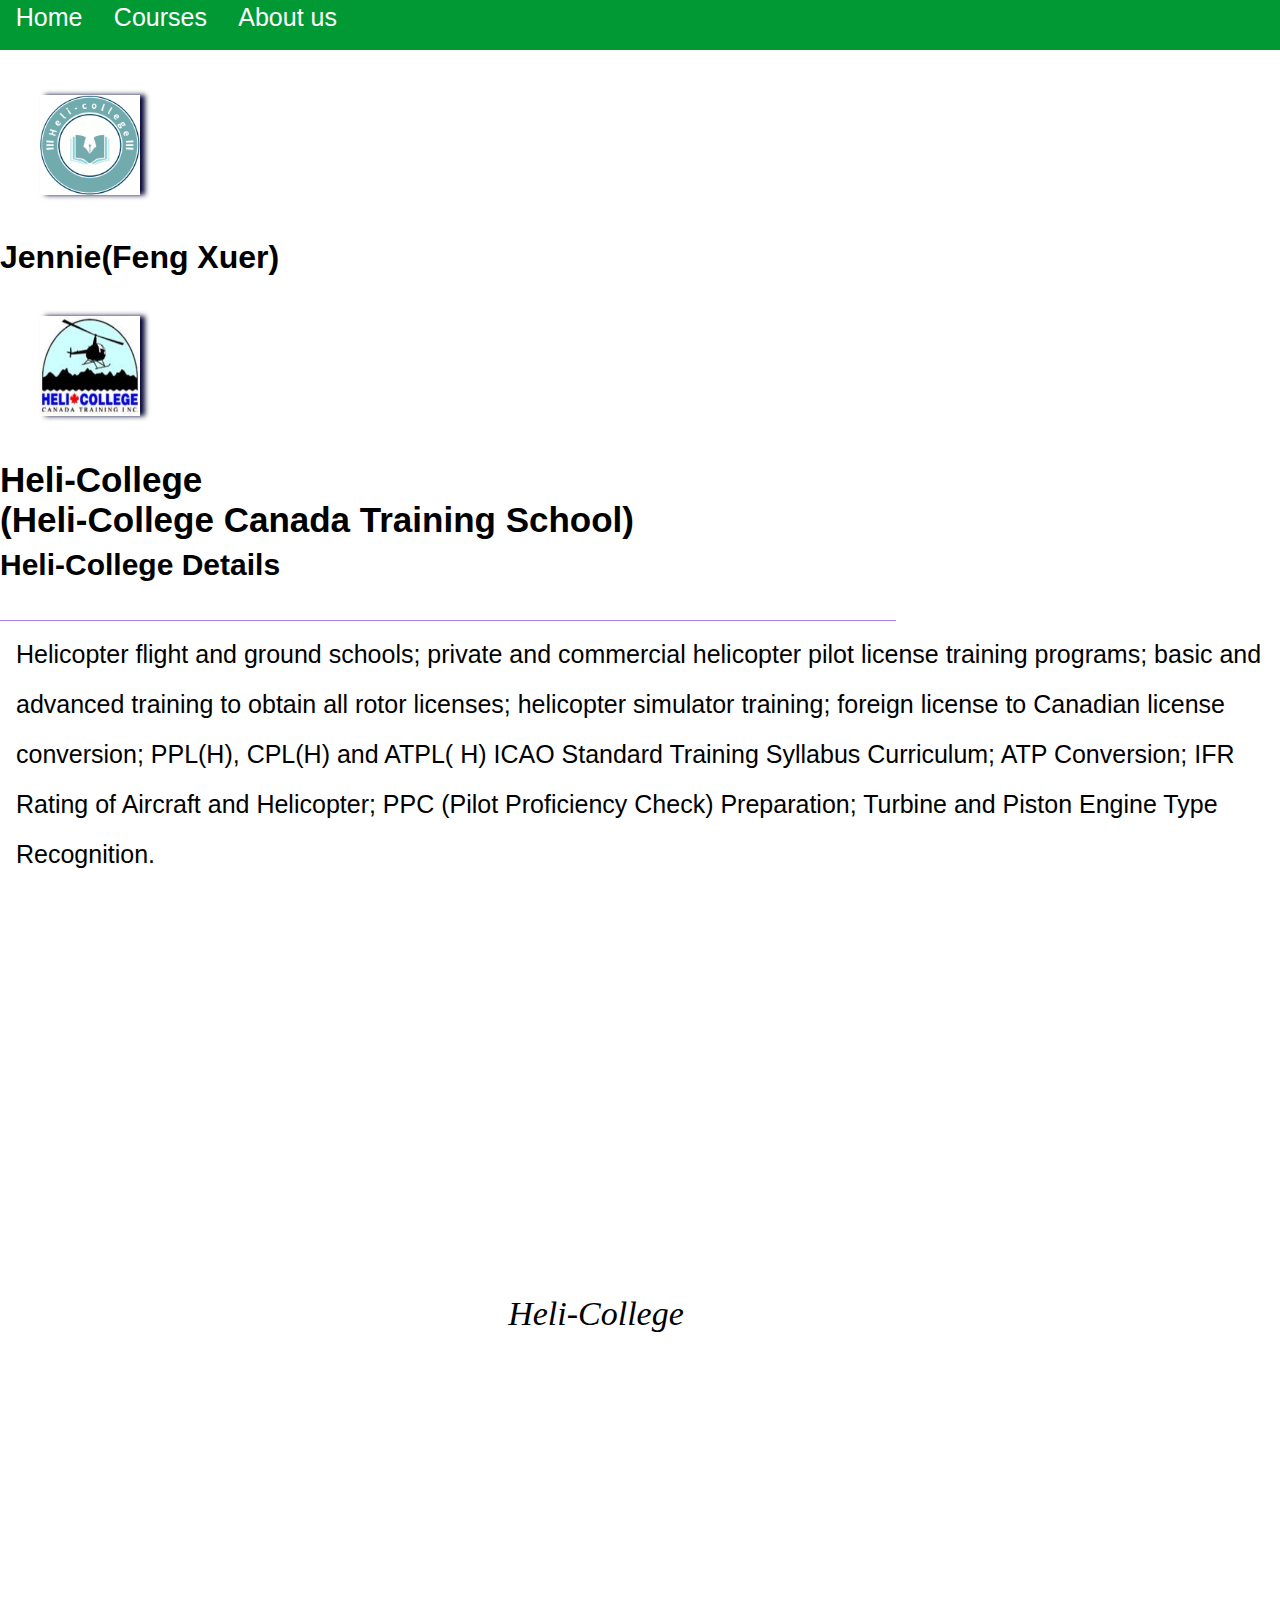
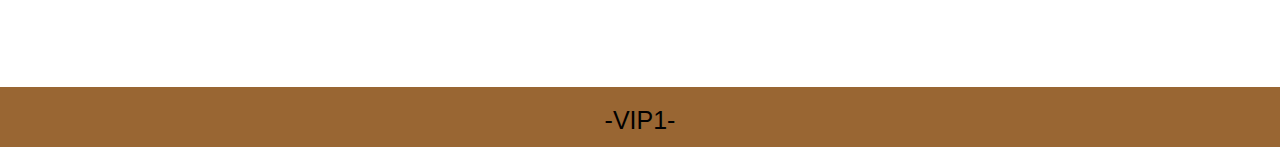
<file: index.html>
<!DOCTYPE html>
<html lang="en" >
<head>
<meta charset="UTF-8">
<title></title>
<link rel="icon" href="favicon.ico">
<link rel="stylesheet" href="style.css">
</head>
<body>
<div class="top">
  <center> 
   <ul>
   <li><a href="index.html"> Home</a></li>
   <li><a href="courses.html">Courses</a></li>
   <li><a href="about.html">About us</a></li>
   </ul>
  </center>
</div>
<div class='content'>
<img src="1.jpg" class='writer-img'>
</div>
<h1>Jennie(Feng Xuer)</h1>
<div class='content'>
<img src="2.jpg" class='writer-img'>
</div>
 <h2>Heli-College
<br/>
(Heli-College Canada Training School)</h2> 
 <h3>Heli-College Details</h3>
  <p>Helicopter flight and ground schools; private and commercial helicopter pilot license training programs; basic and advanced training to obtain all rotor licenses; helicopter simulator training; foreign license to Canadian license conversion; PPL(H), CPL(H) and ATPL( H) ICAO Standard Training Syllabus Curriculum; ATP Conversion; IFR Rating of Aircraft and Helicopter; PPC (Pilot Proficiency Check) Preparation; Turbine and Piston Engine Type Recognition.</p > 
<div class='image'>
<p class='caption'>Heli-College</p >
</div>
  <div class="footer">
  <p>-VIP1-</p >
</div>
</body>
</html>
</file>
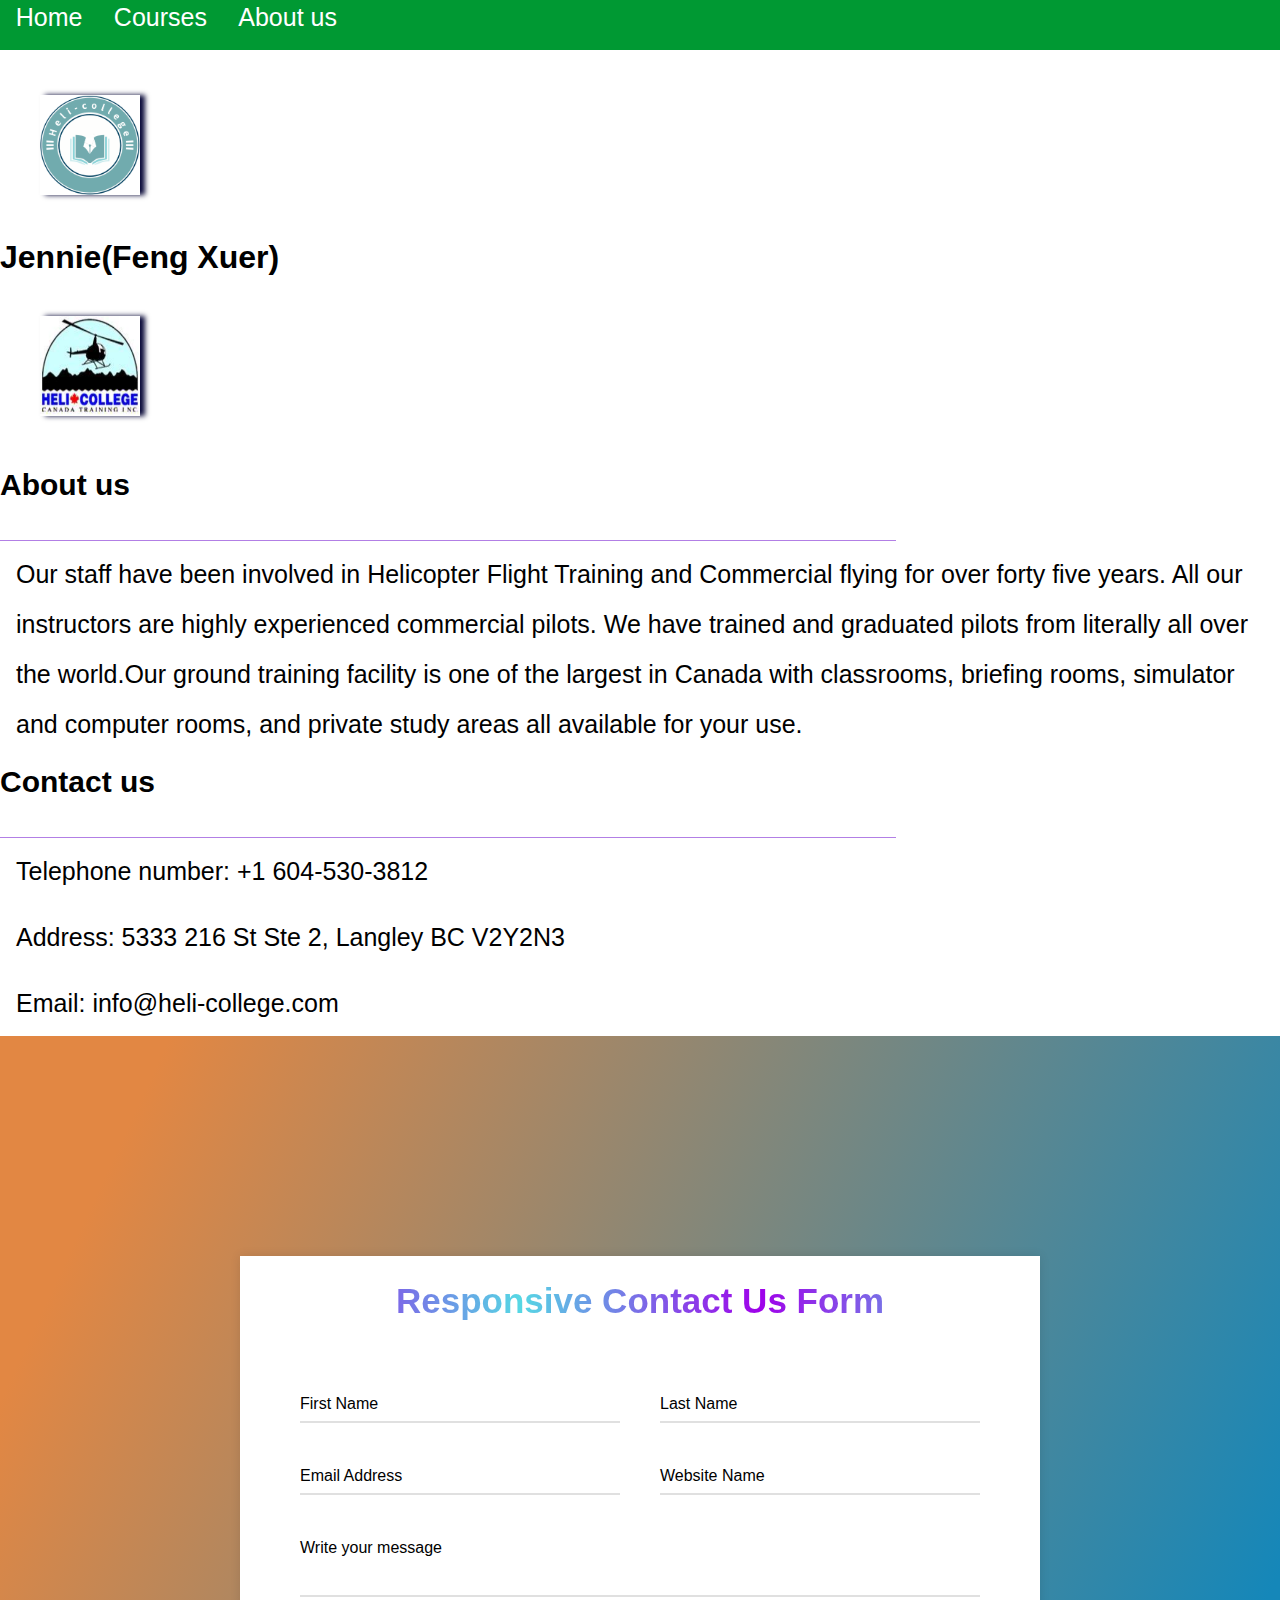
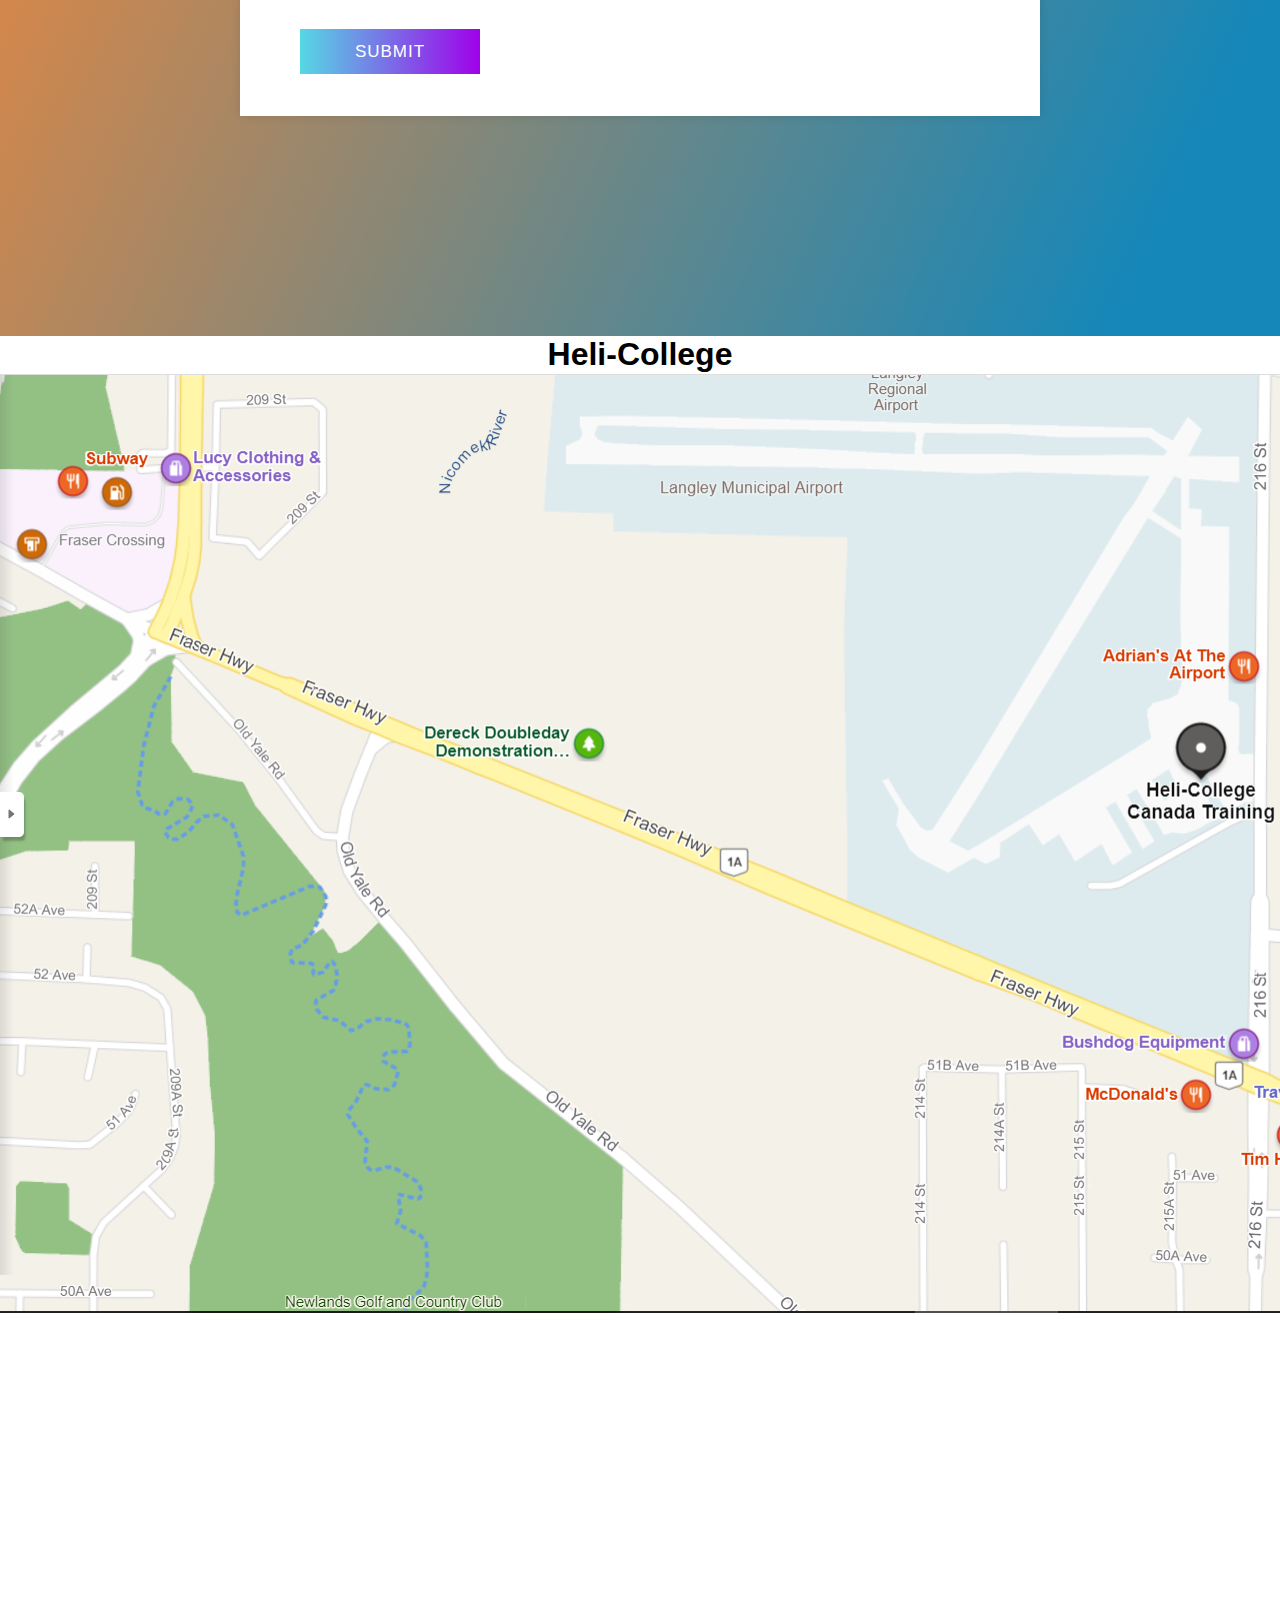
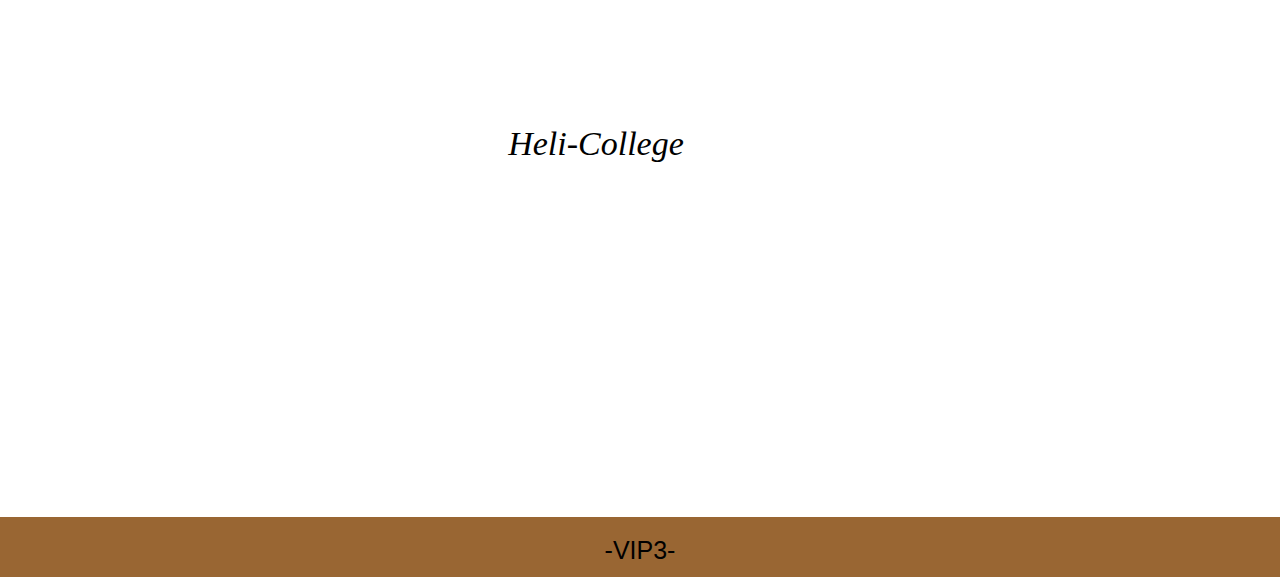
<file: about.html>
<!DOCTYPE html>
<html lang="en" >
<head>
<meta charset="UTF-8">
<title></title>
<link rel="icon" href="favicon.ico">
<link rel="stylesheet" href="style.css">
</head>
<body>
<div class="top">
  <center> 
   <ul>
   <li><a href="index.html"> Home</a></li>
   <li><a href="courses.html">Courses</a></li>
   <li><a href="about.html">About us</a></li>
   </ul>
  </center>
</div>
<div class='content'>
<img src="1.jpg" class='writer-img'>
</div>
<h1>Jennie(Feng Xuer)</h1>
 <div class='content'>
<img src="2.jpg" class='writer-img'>
</div>
  <h3>About us</h3>
  <p>Our staff have been involved in Helicopter Flight Training and Commercial flying for over forty five years. All our instructors are highly experienced commercial pilots. We have trained and graduated pilots from literally all over the world.Our ground training facility is one of the largest in Canada with classrooms, briefing rooms, simulator and computer rooms, and private study areas all available for your use.</p>
<h3>Contact us</h3>
<p>Telephone number: +1 604-530-3812</p>
<p>Address: 5333 216 St Ste 2, Langley BC V2Y2N3</p>
<p>Email: info@heli-college.com</p>
<div class="context">
    <div class="container">
      <div class="text">Responsive Contact Us Form</div>
      <form action="#">
        <div class="form-row">
          <div class="input-data">
            <input type="text" required>
            <div class="underline"></div>
            <label for="">First Name</label>
          </div>
          <div class="input-data">
            <input type="text" required>
            <div class="underline"></div>
            <label for="">Last Name</label>
          </div>
        </div>
        <div class="form-row">
          <div class="input-data">
            <input type="text" required>
            <div class="underline"></div>
            <label for="">Email Address</label>
          </div>
          <div class="input-data">
            <input type="text" required>
            <div class="underline"></div>
            <label for="">Website Name</label>
          </div>
        </div>
        <div class="form-row">
          <div class="input-data textarea">
            <textarea rows="8" cols="80" required></textarea>
            <div class="underline"></div>
            <label for="">Write your message</label>
          </div>
        </div>
        <div class="form-row submit-btn">
          <div class="input-data">
            <div class="inner"></div>
            <input type="submit" value="submit">
          </div>
        </div>
      </form>
    </div>
  </div>
<center>
<h1>Heli-College</h1> 
<img src="3.jpg">  
</center>   
<div class='image'>
<p class='caption'>Heli-College</p >
</div>

<div class="footer">
<p>-VIP3-</p >
</div>  
</body>
</html>
</file>
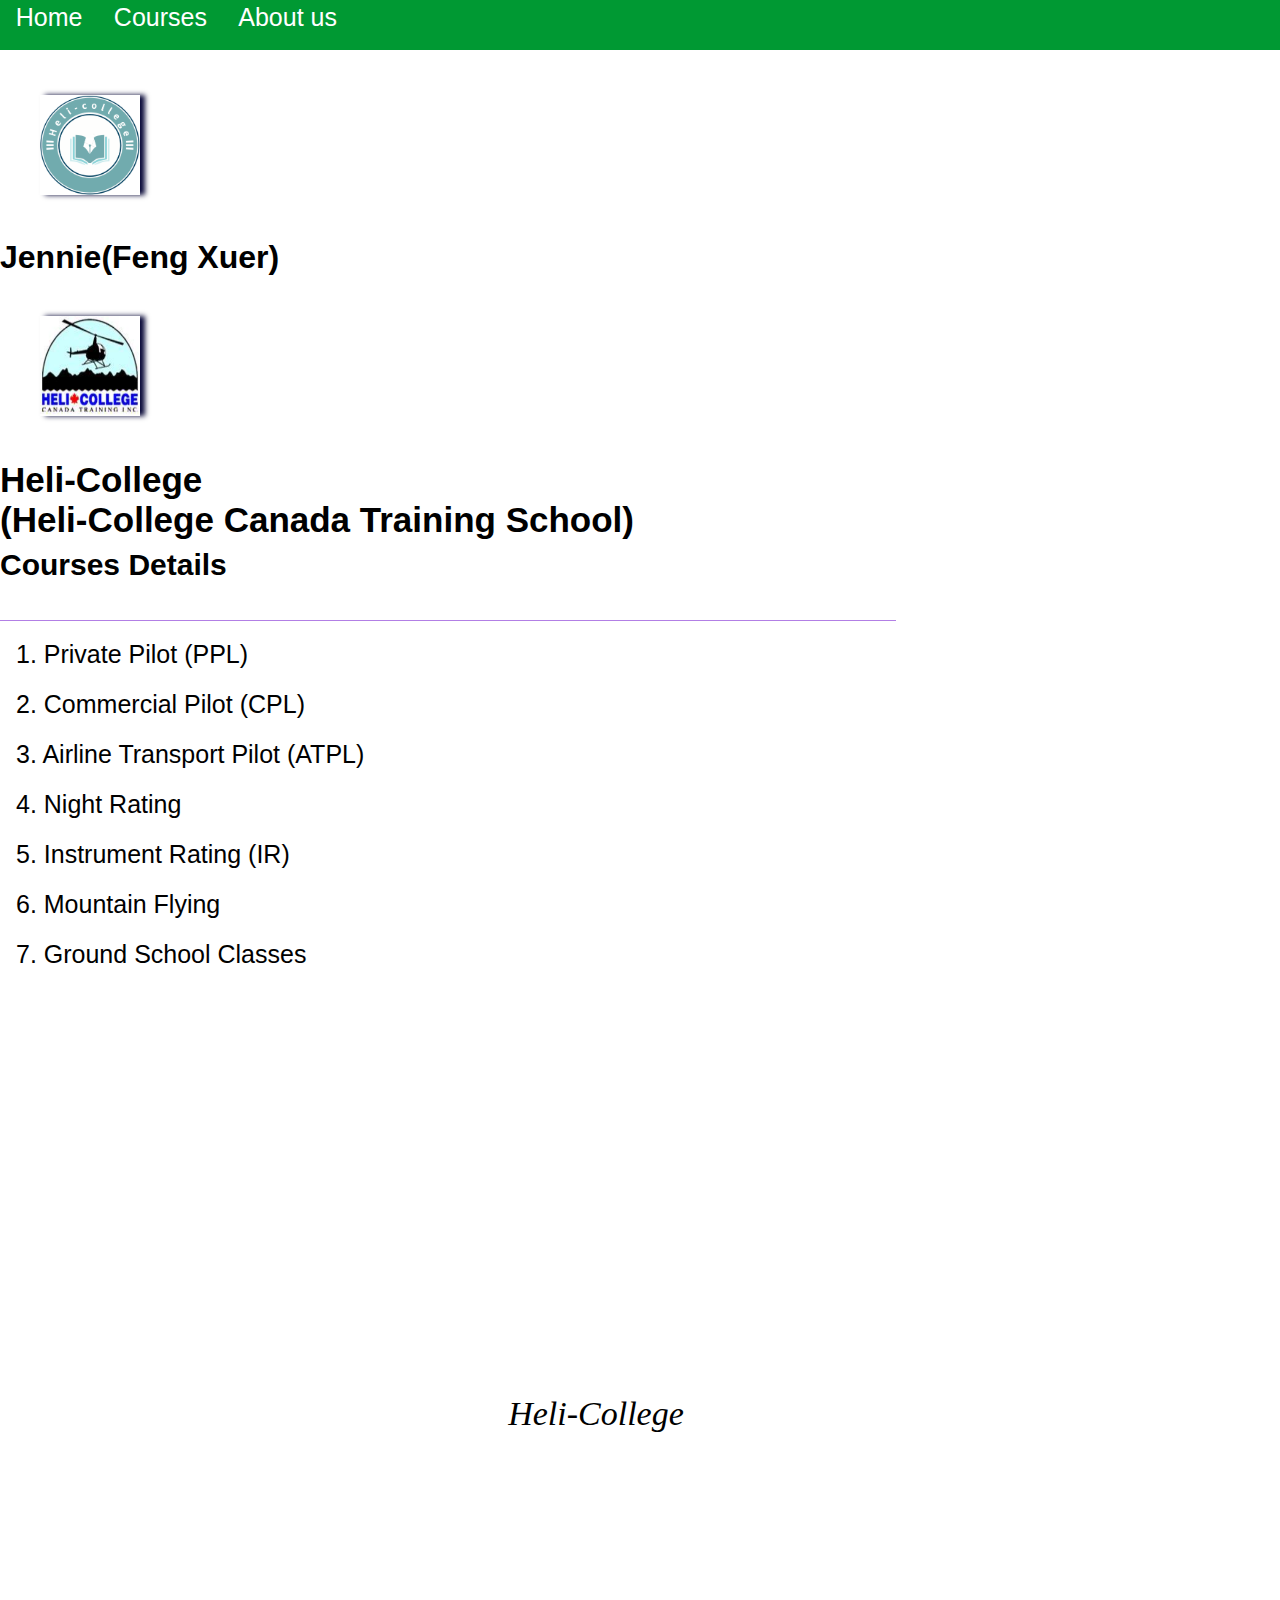
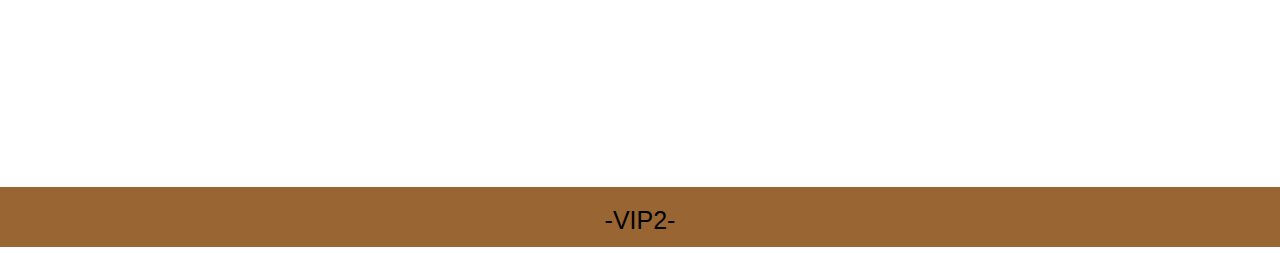
<file: courses.html>
<!DOCTYPE html>
<html lang="en" >
<head>
<meta charset="UTF-8">
<title></title>
<link rel="icon" href="favicon.ico">
<link rel="stylesheet" href="style.css">
</head>
<body>
<div class="top">
  <center> 
   <ul>
   <li><a href="index.html"> Home</a></li>
   <li><a href="courses.html">Courses</a></li>
   <li><a href="about.html">About us</a></li>
   </ul>
  </center>
</div>
<div class='content'>
<img src="1.jpg" class='writer-img'>
</div>
<h1>Jennie(Feng Xuer)</h1>
 <div class='content'>
<img src="2.jpg" class='writer-img'>
</div>
  <h2>Heli-College
<br/>
(Heli-College Canada Training School)</h2> 
 <h3>Courses Details</h3>
  <p>1. Private Pilot (PPL) 
<br/>2. Commercial Pilot (CPL) 
<br/>3. Airline Transport Pilot (ATPL) 
<br/>4. Night Rating 
<br/>5. Instrument Rating (IR) 
<br/>6. Mountain Flying 
<br/>7. Ground School Classes</p> 
<div class='image'>
<p class='caption'>Heli-College</p >
</div>

<div class="footer">
<p>-VIP2-</p >
</div>  
</body>
</html>
</file>
<file: style.css>
.top{
    height: 50px;  
    width:100%;
    margin-left: 0;
    background:rgb(0, 153, 51);
    position: 0; 
    top: 0;
    margin-bottom: 5px;
}
.top ul{
    width: auto;
    list-style-type: none;
    white-space: nowrap;
    overflow: hidden;
    margin-left: 1%;
    margin-top: 3;          
    padding: 0;
}
.top li {
    float:left; 
    margin-right:2%;  
    position: relative;
    overflow: hidden;
   font-size:25px;
}
.top li a{
    display: block; 
    color:white;
    text-align: center;
    padding: 3px;
    overflow: hidden;
    text-decoration: none; 
}
.top li a:hover{
    background-color: #990099;
}
body{
  background: url("https://img.zcool.cn/community/0143f15602075a32f875a132ec91e9.jpg@1280w_1l_2o_100sh.jpg") no-repeat center center fixed;
-webkit-background-size: cover;
-o-background-size: cover;                
background-size: cover;
}
.image {
background-image: url(" https://scpic.chinaz.net/files/pic/pic9/201804/bpic6536.jpg");
background-size: cover;
background-position: left;
height: 800px;
}
.caption {
display: block;
font-family: 'Playfair Display', serif;
font-size: 34px;
font-style: italic;
line-height: 34px;
margin-left: 20px;
padding: 10px;
position: relative;
text-align: center;
top: 50%;
width: 90%;
color: #000000;
}
h2{
  Font-weight:bold;
  font-size:35px;
}
h3 {
border-bottom: 1px solid rgba(102, 0, 204, 0.5);
color: #000000;
font-weight: 100;
font-size: 30px;
line-height: 50px;
padding-bottom: 30px;
text-align: left;
width: 70%;
Font-weight:bold; 
}
p{
  list-style-type: none;
  margin: 0;
  padding: 0;
  display: block;
  padding: 8px 16px;
  text-decoration: none;
  font-size:25px;
  color: #000000;
  line-height:50px;
}
.writer-img {
-webkit-box-shadow: 5px 0px 5px 0px rgba(0, 0, 50, 0.97);
-moz-box-shadow: 5px 0px 5px 0px rgba(0, 0, 50, 0.97);
box-shadow: 5px 0px 5px 0px rgba(0, 0, 50, 0.97);
float: center;
width: 100px;
height: 100px;
}
.content {
padding: 40px;
}
.footer{
 width: 100%;
 height: 60px;
 line-height: 60px;
 text-align: center;
 font-size: 25px;
 background:  #996633;
 color: #cccc00;
 position: 0;
 bottom: 0;
}
@import url('https://fonts.googleapis.com/css?family=Poppins:400,500,600,700&display=swap');
*{
  margin: 0;
  padding: 0;
  outline: none;
  box-sizing: border-box;
  font-family: 'Poppins', sans-serif;
}
.context{
  display: flex;
  align-items: center;
  justify-content: center;
  min-height: 100vh;
  padding: 40px;
  background: linear-gradient(115deg, #e28743 10%, #1587b9 90%);
}
.container{
  max-width: 800px;
  background: #fff;
  width: 800px;
  padding: 25px 40px 10px 40px;
  box-shadow: 0px 0px 10px rgba(0,0,0,0.1);
}
.container .text{
  text-align: center;
  font-size: 35px;
  font-weight: 600;
  background: -webkit-linear-gradient(right, #56d8e4, #9f01ea, #56d8e4, #9f01ea);
  -webkit-background-clip: text;
  -webkit-text-fill-color: transparent;
}
.container form{
  padding: 30px 0 0 0;
}
.container form .form-row{
  display: flex;
  margin: 32px 0;
}
form .form-row .input-data{
  width: 100%;
  height: 40px;
  margin: 0 20px;
  position: relative;
}
form .form-row .textarea{
  height: 70px;
}
.input-data input,
.textarea textarea{
  display: block;
  width: 100%;
  height: 100%;
  border: none;
  font-size: 17px;
  border-bottom: 2px solid rgba(0,0,0, 0.12);
}
.input-data input:focus ~ label, .textarea textarea:focus ~ label,
.input-data input:valid ~ label, .textarea textarea:valid ~ label{
  transform: translateY(-20px);
  font-size: 14px;
  color: #3498db;
}
.textarea textarea{
  resize: none;
  padding-top: 10px;
}
.input-data label{
  position: absolute;
  pointer-events: none;
  bottom: 10px;
  font-size: 16px;
  transition: all 0.3s ease;
}
.textarea label{
  width: 100%;
  bottom: 40px;
  background: #fff;
}
.input-data .underline{
  position: absolute;
  bottom: 0;
  height: 2px;
  width: 100%;
}
.input-data .underline:before{
  position: absolute;
  content: "";
  height: 2px;
  width: 100%;
  background: #3498db;
  transform: scaleX(0);
  transform-origin: center;
  transition: transform 0.3s ease;
}
.input-data input:focus ~ .underline:before,
.input-data input:valid ~ .underline:before,
.textarea textarea:focus ~ .underline:before,
.textarea textarea:valid ~ .underline:before{
  transform: scale(1);
}
.submit-btn .input-data{
  overflow: hidden;
  height: 45px!important;
  width: 25%!important;
}
.submit-btn .input-data .inner{
  height: 100%;
  width: 300%;
  position: absolute;
  left: -100%;
  background: -webkit-linear-gradient(right, #56d8e4, #9f01ea, #56d8e4, #9f01ea);
  transition: all 0.4s;
}
.submit-btn .input-data:hover .inner{
  left: 0;
}
.submit-btn .input-data input{
  background: none;
  border: none;
  color: #fff;
  font-size: 17px;
  font-weight: 500;
  text-transform: uppercase;
  letter-spacing: 1px;
  cursor: pointer;
  position: relative;
  z-index: 2;
}
@media (max-width: 700px) {
  .container .text{
    font-size: 30px;
  }
  .container form{
    padding: 10px 0 0 0;
  }
  .container form .form-row{
    display: block;
  }
  form .form-row .input-data{
    margin: 35px 0!important;
  }
  .submit-btn .input-data{
    width: 40%!important;
  }
}
</file>
